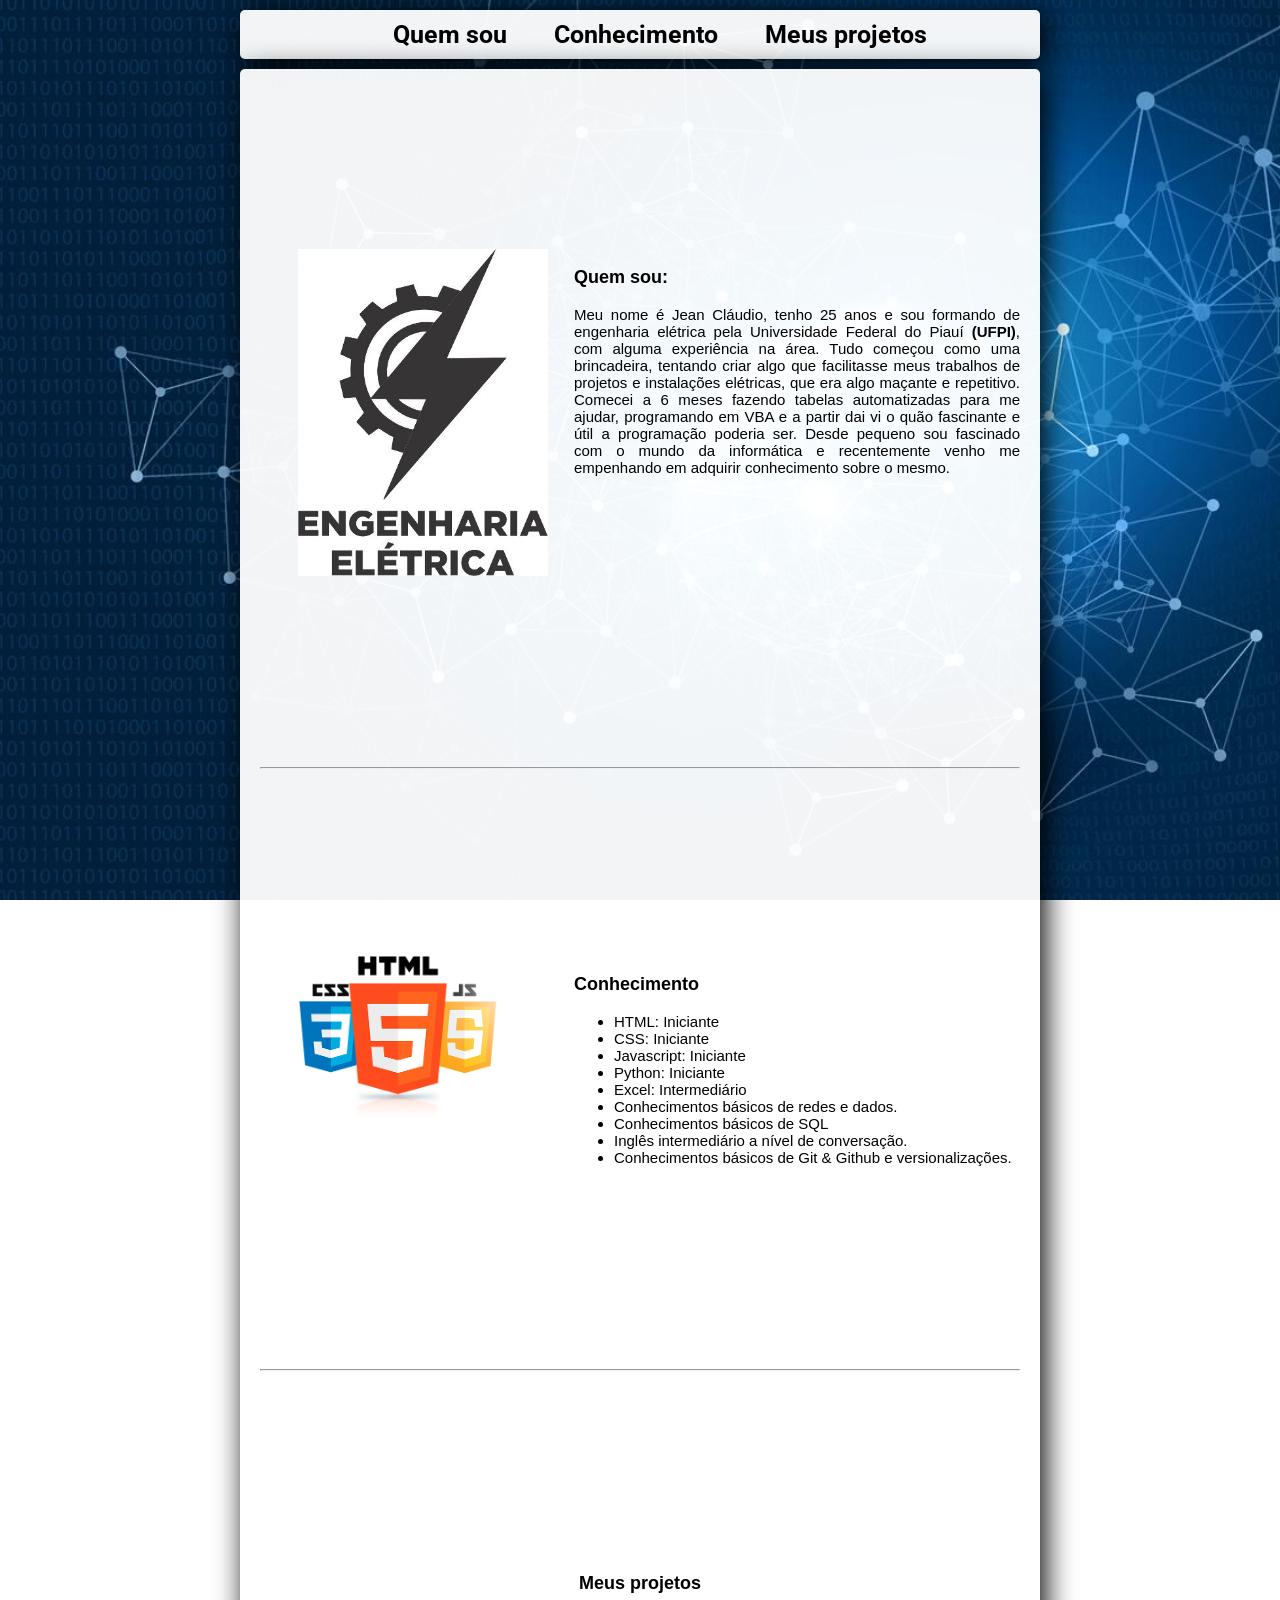
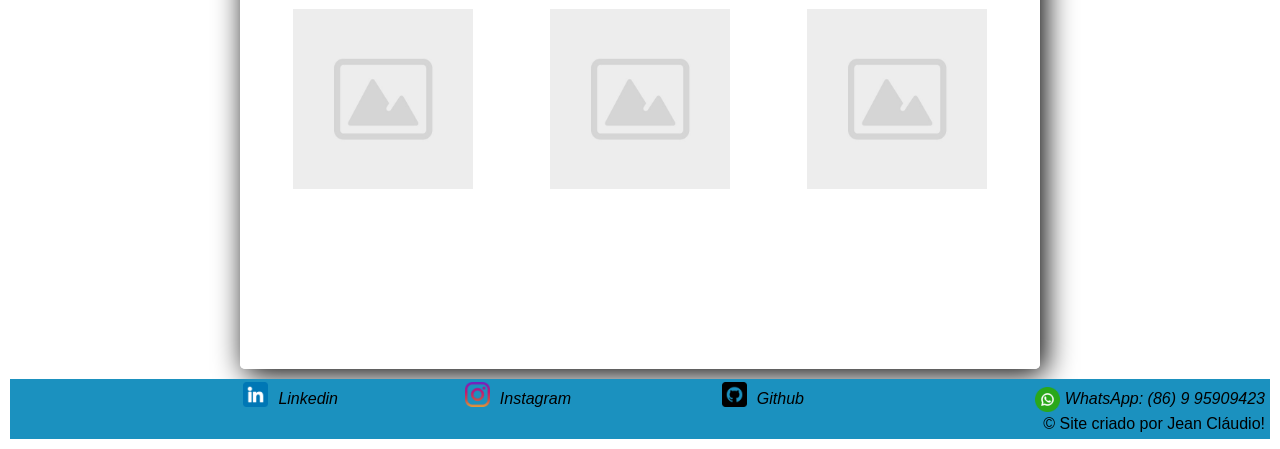
<file: index.html>
<!DOCTYPE html>
<html lang="pt-br">
<head>
    <meta charset="UTF-8">
    <meta http-equiv="X-UA-Compatible" content="IE=edge">
    <meta name="viewport" content="width=device-width, initial-scale=1.0">
    <title>Jean Cláudio</title>
    <link rel="stylesheet" href="Estilo/style.css">
    <link rel="shortcut icon" href="Imagens/favicon.ico" type="image/x-icon">
</head>
<body>
    <div class="main">
        <header>
            <nav>
                <a href="#quemsou">Quem sou</a>
                <a href="#conhecimento">Conhecimento</a>
                <a href="#projetos">Meus projetos</a>
            </nav>
        </header>
        
        <main>
            <a name="quemsou">
                <article class="Quemsou">
                    <aside><img id="quemsouimg" src="Estilo/Imagens/engenharia eletrica.jpg"></aside>
                    <aside>
                        <h1>Quem sou:</h1>
                        <p>
                            Meu nome é Jean Cláudio, tenho 25 anos e sou formando de engenharia elétrica pela Universidade Federal do Piauí <strong>(UFPI)</strong>, com alguma experiência na área. Tudo começou como uma brincadeira, tentando criar algo que facilitasse meus trabalhos de projetos e instalações elétricas, que era algo maçante e repetitivo. Comecei a 6 meses fazendo tabelas automatizadas para me ajudar, programando em VBA e a partir dai vi o quão fascinante e útil a programação poderia ser. Desde pequeno sou fascinado com o mundo da informática e recentemente venho me empenhando em adquirir conhecimento sobre o mesmo.
                        </p>
                    </aside>
                </article>
            </a>
            <hr>
            <a name="conhecimento">
                <article class="Conhecimento">
                    <aside><img id="conhecimentoimg" src="Estilo/Imagens/htmlcssjs.png" alt="HTML, CSS, JS"></aside>
                    <aside>
                        <h1>Conhecimento</h1>
                        <p>
                            <ul>
                                <li>HTML: Iniciante</li>
                                <li>CSS: Iniciante</li>
                                <li>Javascript: Iniciante</li>
                                <li>Python: Iniciante</li>
                                <li>Excel: Intermediário</li>
                                <li>Conhecimentos básicos de redes e dados.</li>
                                <li>Conhecimentos básicos de SQL</li>
                                <li>Inglês intermediário a nível de conversação.</li>
                                <li>Conhecimentos básicos de Git & Github e versionalizações.</li>
                            </ul>
                        </p>
                    </aside>
                </article>
            </a>
            <hr>
            <a name="projetos">
                <article class="Projetos">
                    <h1><a name="projetos"></a>Meus projetos</h1>
                    <div>
                        <img id="projetosimg" src="Estilo/Imagens/default.jpg" alt="Projeto 1">
                        <img id="projetosimg" src="Estilo/Imagens/default.jpg" alt="Projeto 2">
                        <img id="projetosimg" src="Estilo/Imagens/default.jpg" alt="Projeto 3">
                    </div>
                </article>
            </a>
        </main>
    </div>
    <div class="rodape">
        <footer>
            <i id="links"> <img class="icon" src="Estilo/Imagens/linkedin.png" alt=""><a href="https://www.linkedin.com/in/jeanclaudioeng1996/" target="_blank">Linkedin</a></i>
            <i id="links"> <img class="icon" src="Estilo/Imagens/instagram.png" alt=""><a href="https://www.instagram.com/g_amclaudio/" target="_blank">Instagram</a></i>
            <i id="links"> <img class="icon" src="Estilo/Imagens/github.png" alt=""><a href="https://github.com/JeanClaudio96" target="_blank">Github</a></i>
            <i id="links"> <img class="icon" src="Estilo/Imagens/whatsapp.png" alt=""><p class="whatsapp">WhatsApp: (86) 9 95909423</p>
            </i>
            <p class="copyright">&copy; Site criado por Jean Cláudio!</p>
        </footer>
    </div>
</body>
</html>
</file>
<file: Estilo/style.css>
@charset "UTF-8";

@import url('https://fonts.googleapis.com/css2?family=Roboto&display=swap');

@font-face {
    font-family: "text";
    src: url(Fonte/SecularOne-Regular.ttf);
}

/*  RESPONSIVIDADE  */
main{font-size: 15px}
header{font-size: 25px;}

@media (max-width: 820px) {
    main{font-size: calc(12px);}
    header{font-size: calc(20px);}
    .Quemsou{grid-template-columns: 1fr;}
    .Conhecimento{}
    #quemsouimg{width: 100px; margin-top: 100px;}
    #conhecimentoimg{width: 100px;}
    #projetosimg{width: 70px; height: 70px;}
}
/*  FIM RESPONSIVIDADE  */

:root{
    --color1: rgb(1, 40, 64);
    --color2: rgb(2, 72, 115);
    --color3: rgb(10, 106, 166);
    --color4: rgb(27, 145, 191);
    --color5: rgba(121, 220, 242);
    --max_width: 800px;
    --min_width: 250px;
    --font_padrao:  Arial, Verdana, Helvetica, sans-serif;
    --font_nav: "Roboto", sans-serif;
    --font_text: "text", cursive;
}

body{
    background-image: url(Imagens/background.jpg);
    background-repeat: no-repeat;
    background-size: cover;
    background-position: center;
    background-attachment: fixed;
    font-family: var(--font_padrao);
    padding: 0;
    margin: 0;
}

.main{
    margin: auto;
    padding: 10px 10px 10px 10px;
    max-width: var(--max_width);
    min-width: var(--min_width);
    width: auto;
}

main{
    background-color: rgba(255, 255, 255, 0.95);
    margin: auto;
    border-radius: 5px;
    padding: 0 20px 0 20px;
    box-shadow: 5px 5px 30px black;
    margin-top: 10px;
}

h1{
    font-size: 1.2em;
}

header{
    background-color: rgba(255, 255, 255, 0.95);
    margin: auto;
    border-radius: 5px;
    padding: 10px 0 10px 0;
    box-shadow: 5px 5px 30px black;
}

nav{
    text-align: center;
}

nav>a{
    box-sizing: content-box;
    margin-left: 40px;
    font-family:var(--font_nav);
    font-weight: bolder;
    color: black;
    text-decoration: none;
}

.Quemsou{
    display: grid;
    grid-template-columns: 40% auto;
    gap: 10px;
    text-align: justify;
    padding-top: 20vh;
    padding-bottom: 20vh;
}

.Quemsou>aside>img{
    width: 250px;
    height: calc(1.3*width);
    opacity: 1;
    margin-left: 3vw;
}

.Conhecimento{
    display: grid;
    grid-template-columns: 40% auto;
    gap: 10px;
    text-align: justify;
    padding-top: 20vh;
    padding-bottom: 20vh;
}

.Conhecimento>aside{
    position: relative;
}

.Conhecimento>aside>img{
    position: absolute;
    animation: position 5s linear infinite;
    width: 200px;
    text-align: center;
    margin-left: 3vw;
}

@keyframes position{
    0%{
        top: 0;
    }
    50%{
        top: calc(100% - 15vh);
    }
    100%{
        top: 0;
    }
}

.Projetos{
    text-align: center;
    gap: 10px;
    padding-top: 20vh;
    padding-bottom: 20vh;
}

.Projetos>div{
    display: grid;
    grid-template-columns: auto auto auto;
    gap: 10px;
}

.Projetos>div>img{
    width: 180px;
    height: 180px;
    margin: auto;
    transition: transform 0.5s;
}

.Projetos>div>img:hover{
    transform: scale(1.3);
}

.rodape{
    width: 100%;
}

footer{
    display: grid;
    grid-template-columns: 1fr 1fr 1fr 2fr;
    grid-template-rows: 30px 20px;
    gap: 5px;
    background-color: var(--color4);
    margin: 0 10px 10px 10px;
    padding-right: 5px;
    padding-bottom: 5px;
    padding-left: 100px;
    text-align: right;
}

footer>i>a{
    margin-left: 10px;
    padding: 2px 0 2px 0;
    color: black;
    text-decoration: none;
}

.copyright{
    grid-row-start: 2;
    grid-column: 1 / span 4;
    position: relative;
    bottom: 15px;
}

.icon{
    width: 25px;
    position: relative;
    top: 3px;
}

.whatsapp{
    display: inline-block;
    position: relative;
    bottom: 5px;
    padding-left: 5px;
}
</file>
